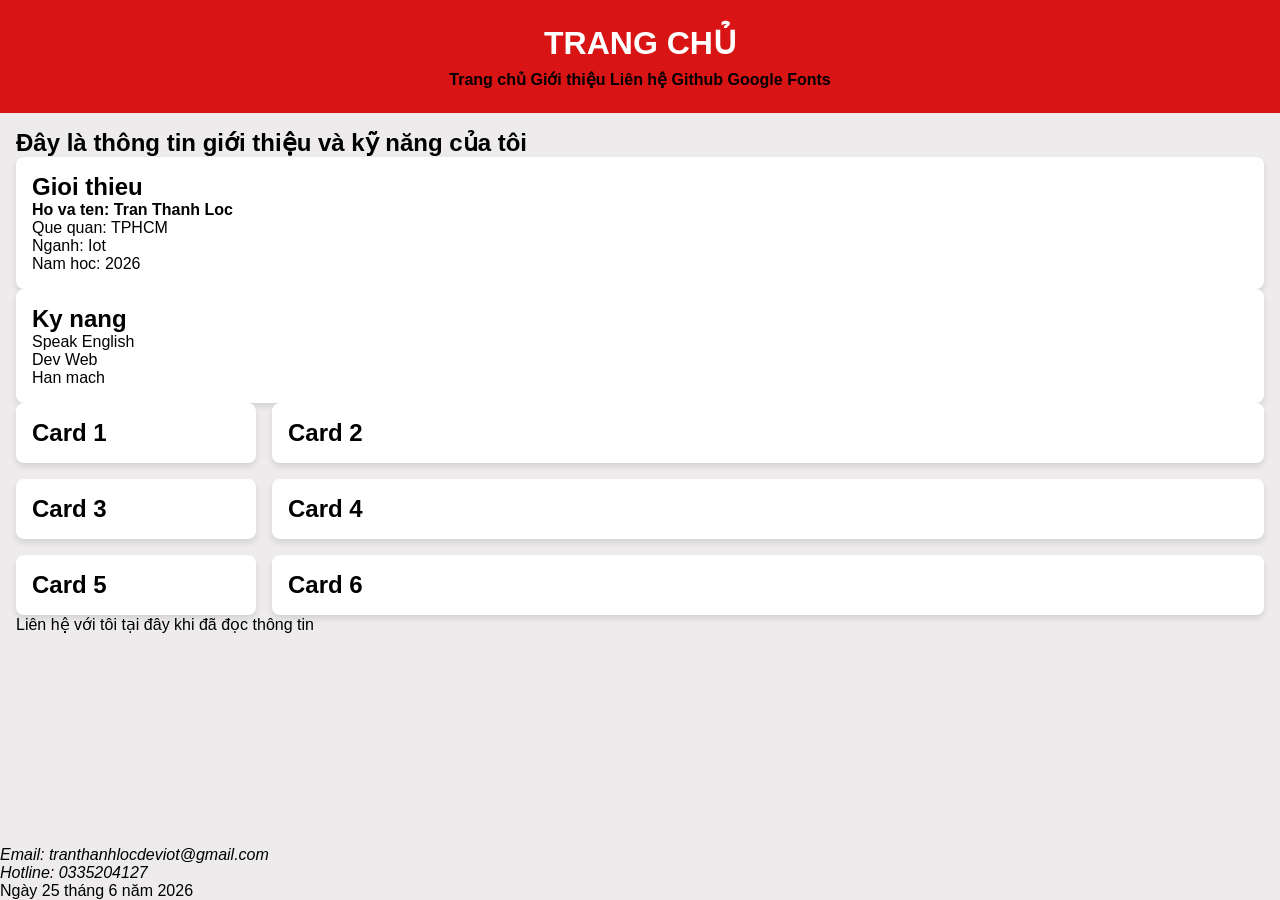
<file: Buoi1/my-website/index.html>
<!DOCTYPE html>
<html lang="vi">
<head>
    <meta charset="UTF-8">
    <meta name="viewport" content="width=device-width, initial-scale=1.0">
    <title>Trần Thành Lộc- Trang chủ | ĐH Gia Định</title>
    <meta name="description" content="Hello everyone,come to my website to me I'm Lộc Đz">
</head>
<link rel="stylesheet" href="scss/main.css">
<body>
    <header> 
    <h1>TRANG CHỦ</h1>
    <nav class="navbar">
        <a href="index.html">Trang chủ</a>
        <a href="about.html">Giới thiệu</a>
        <a href="contact.html">Liên hệ</a>
        <a href="https://github.com/" target="_blank" rel="noopener noreferrer">Github</a>
        <a href="https://fonts.google.com/" target="_blank" rel="stylesheet">Google Fonts</a>
    </header>
    </nav>
    <main>
                <h2>Đây là thông tin giới thiệu và kỹ năng của tôi</h2>
            <div class="card">
             <section class="hero">
                <h2>Gioi thieu</h2>
                <strong>Ho va ten: Tran Thanh Loc</strong>
                <p>Que quan: TPHCM</p>
                <p>Nganh: Iot</p>
                <p>Nam hoc: 2026</p>
                </section>
        </div>
        <div class="card"> 
            <section class="hero">
                <h2>Ky nang</h2>
                <ul>Speak English</ul>
                <ul>Dev Web</ul>
                <ul>Han mach</ul>
                </section>
        </div>
        <nav class="card-grid">
            <div class="card">
            <h2>Card 1</h2>    
            </div>
            <div class="card">
            <h2>Card 2</h2>    
            </div>
            <div class="card">
            <h2>Card 3</h2>
            </div>
            <div class="card">
            <h2>Card 4</h2>    
            </div>
            <div class="card">
            <h2>Card 5</h2>    
            </div>
            <div class="card">
            <h2>Card 6</h2>    
            </div>
        </nav>
     </section>
    <a class="btn-primary" href="contact.html" target="_blank" rel="noopener noreferrer"
    >Liên hệ với tôi tại đây khi đã đọc thông tin</a>
     </main>
     <footer> 
        <address> Email: tranthanhlocdeviot@gmail.com</address>
        <address> Hotline: 0335204127</address>
        <time datetime="2026-06-25">Ngày 25 tháng 6 năm 2026</time>
     </footer>
</body>
</html>
</file>
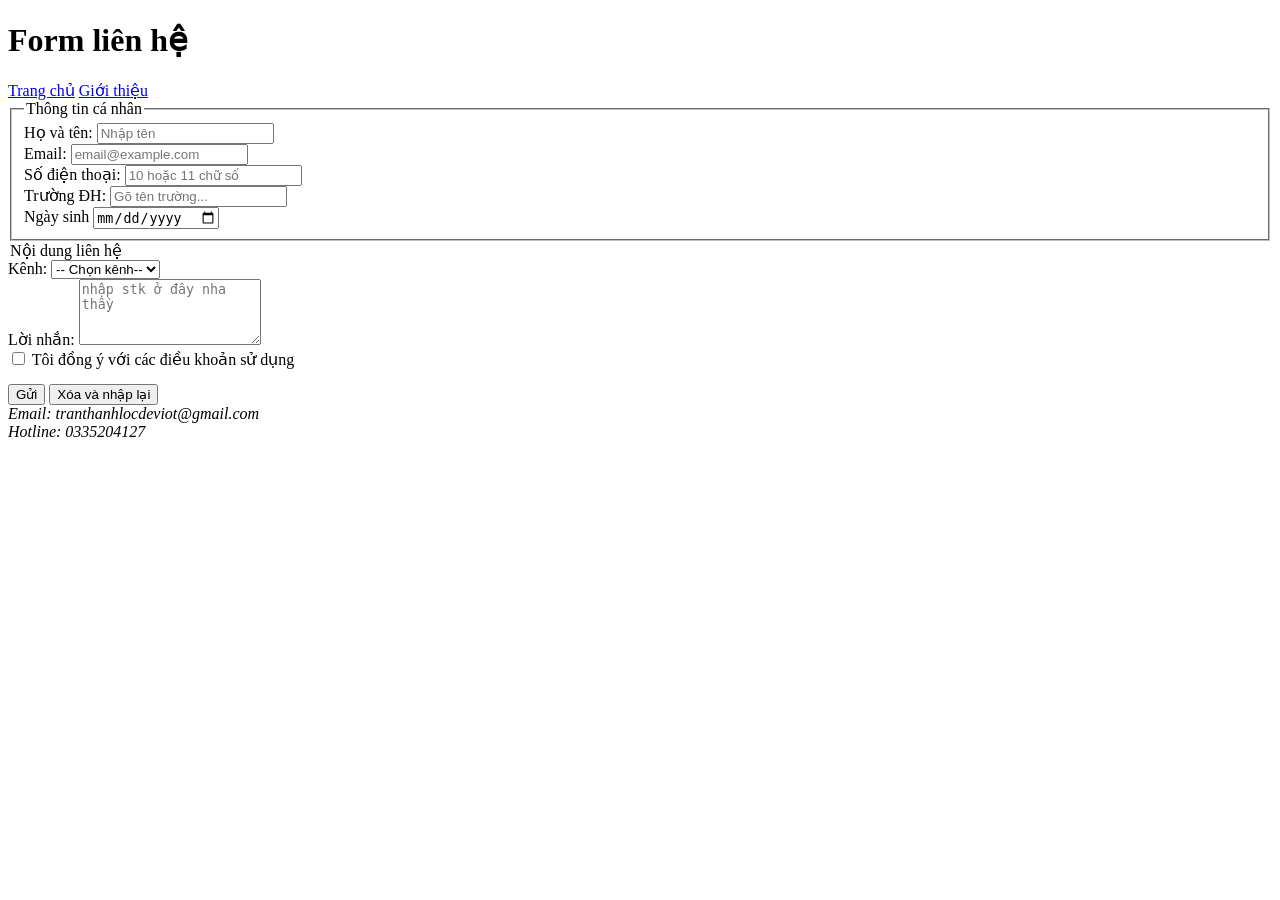
<file: Buoi1/my-website/contact.html>
<!DOCTYPE html>
<html lang="vi">
<head>
    <meta charset="UTF-8">
    <meta name="viewport" content="width=device-width, initial-scale=1.0">
    <title>Trần Thành Lộc- Liên hệ| ĐH Gia Định</title>
</head>
<body>
    <header>
        <h1>Form liên hệ</h1>
        <nav>
            <a href="index.html">Trang chủ</a> 
            <a href="about.html">Giới thiệu</a>
        </nav>
    </header>
    <main>
         <form action="#" method="POST">
    <fieldset>
        <legend>Thông tin cá nhân</legend>
        
        <div>
            <label for="name">Họ và tên:</label>
            <input type="text" id="name" name="name" required minlength="2" placeholder="Nhập tên"
            pattern="[^0-9]*">
        </div>

        <div>
            <label for="email">Email:</label>
            <input type="email" id="email" name="email" required placeholder="email@example.com">
        </div>

        <div>
            <label for="phone">Số điện thoại:</label>
            <input type="tel" id="phone" name="phone" required pattern="[0-9]{10,11}" placeholder="10 hoặc 11 chữ số">
        </div>
    <div>
        <label for="school">Trường ĐH: </label>
        <input list="school-list" id="school" name="school" required placeholder="Gõ tên trường...">
        <datalist id="school-list">
            <option value="IUH">
            <option value="GDU">
            <option value="HIU">
        </datalist>
    </div>
        <div>
            <label for="date">Ngày sinh</label>
            <input type="date" name="date" repuired>
        </div>
    </fieldset>

    <fieldset2>
        <legend>Nội dung liên hệ</legend>
        <div>
            <label for="subject">Kênh:</label>
            <select id="subject" name="subject" required>
                <option value="">-- Chọn kênh--</option>
                <option value="tu-van">Email</option>
                <option value="hop-tac">Phone</option>
                <option value="khac">Zalo</option>
            </select>
        </div>
        <div>
            <label for="message">Lời nhắn:</label>
            <textarea id="message" name="message" rows="4" required placeholder="nhập stk ở đây nha thầy"></textarea>
        </div>
        <div>
            <input type="checkbox" id="agree" name="agree" required>
            <label for="agree">Tôi đồng ý với các điều khoản sử dụng</label>
        </div>
    </fieldset2>
    <div style="margin-top: 15px;">
        <button type="submit">Gửi</button>
        <button type="reset">Xóa và nhập lại</button>
    </div>
</form>
    </main>
    <footer> 
        <address> Email: tranthanhlocdeviot@gmail.com</address>
       <address> Hotline: 0335204127</address>
    </footer>
</body>
</html>
</file>
<file: Buoi1/my-website/scss/main.css>
@charset "UTF-8";
* {
  margin: 0;
  padding: 0;
  box-sizing: border-box;
}

body {
  font-family: "Arial", sans-serif;
  background-color: rgb(237, 235, 236);
  min-height: 100vh;
  display: flex;
  flex-direction: column;
}

a {
  text-decoration: none;
  color: inherit;
}

img {
  max-width: 100%;
  height: auto;
  display: block;
}

.navbar ul {
  display: flex;
  flex-direction: row;
  justify-content: center;
  align-items: center;
  gap: 16px;
  list-style: none;
}

.card {
  background-color: #ffffff;
  padding: 16px;
  border-radius: 8px;
  box-shadow: 0 4px 6px rgba(0, 0, 0, 0.1);
}

header {
  background-color: #d91414;
  padding: 24px;
  text-align: center;
}
header h1 {
  color: #ffffff;
  margin: 0;
}

.navbar {
  margin-top: 8px;
}
.navbar a {
  font-weight: bold;
}
.navbar a:hover {
  color: #007bff;
}

.card-grid {
  display: grid;
  gap: 16px;
}

main {
  flex: 1;
  padding: 16px;
}

/* Mặc định cho Mobile đã được xử lý ở các file trên (1 cột, ẩn sidebar) */
.sidebar {
  display: none;
}

.card-grid {
  grid-template-columns: 1fr;
}

.skills-grid {
  display: grid;
  grid-template-columns: 1fr;
  gap: 12px;
}

/* Tablet (>= 768px) */
@media (min-width: 768px) {
  .sidebar {
    display: block;
  }
  .card-grid {
    grid-template-columns: 180px 1fr;
  }
  .skills-grid {
    grid-template-columns: repeat(2, 1fr);
  }
}
/* Desktop (>= 1024px) */
@media (min-width: 1024px) {
  .card-grid {
    grid-template-columns: 240px 1fr;
  }
  .skills-grid {
    grid-template-columns: repeat(auto-fill, minmax(150px, 1fr));
  }
}/*# sourceMappingURL=main.css.map */
</file>
